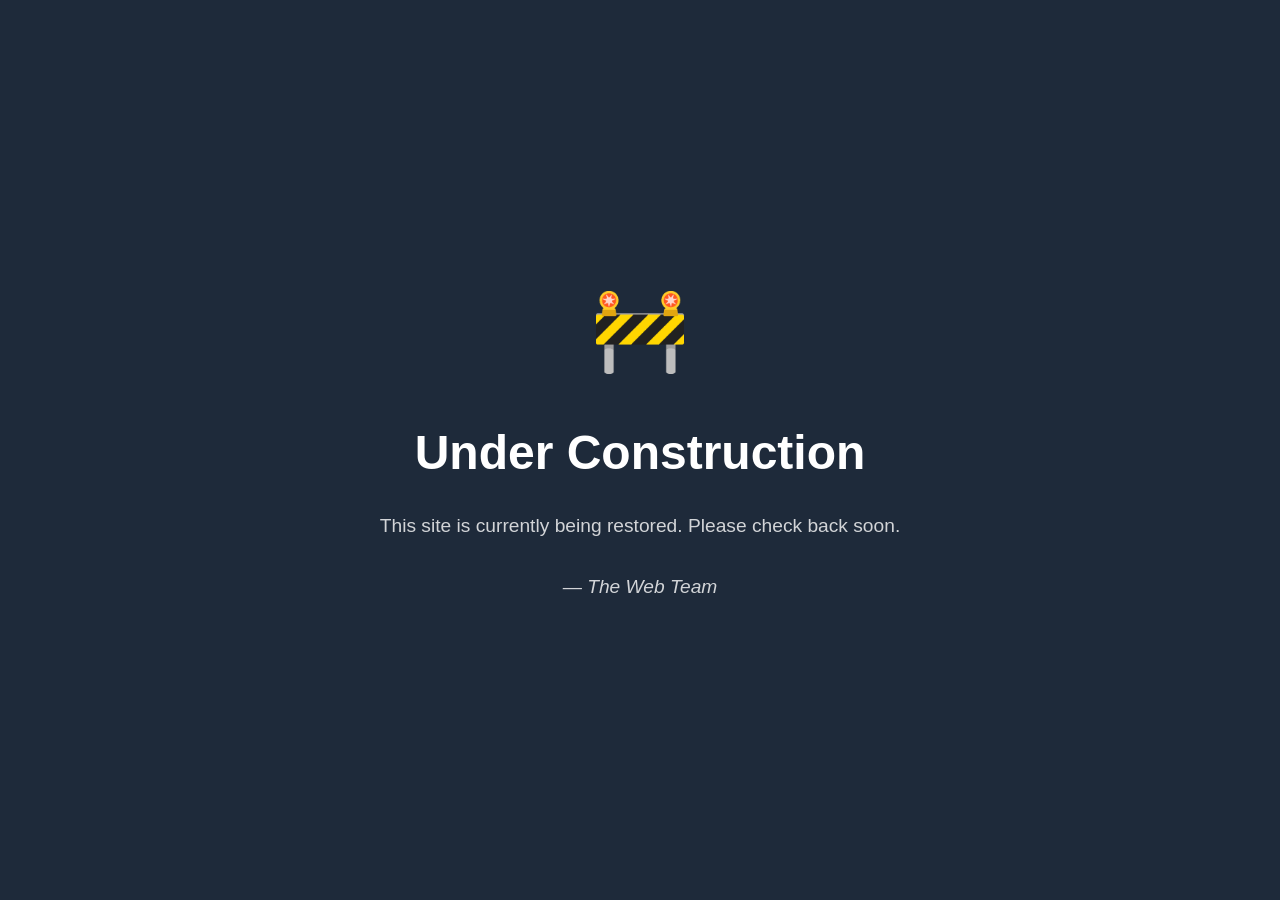
<file: vagrant/index.html>
<!DOCTYPE html>
<html lang="en">
<head>
    <meta charset="UTF-8">
    <meta name="viewport" content="width=device-width, initial-scale=1.0">
    <title>Under Construction</title>
    <style>
        body {
            font-family: Arial, sans-serif;
            background-color: #1e2a3a;
            color: #ffffff;
            display: flex;
            flex-direction: column;
            align-items: center;
            justify-content: center;
            height: 100vh;
            margin: 0;
        }
        h1 {
            font-size: 3rem;
            margin-bottom: 1rem;
        }
        p {
            font-size: 1.2rem;
            opacity: 0.8;
        }
        .construction-sign {
            font-size: 5rem;
            margin-bottom: 1rem;
        }
    </style>
</head>
<body>
    <div class="construction-sign" aria-label="Construction sign">🚧</div>
    <h1>Under Construction</h1>
    <p>This site is currently being restored. Please check back soon.</p>
    <p><em>— The Web Team</em></p>
</body>
</html>
</file>
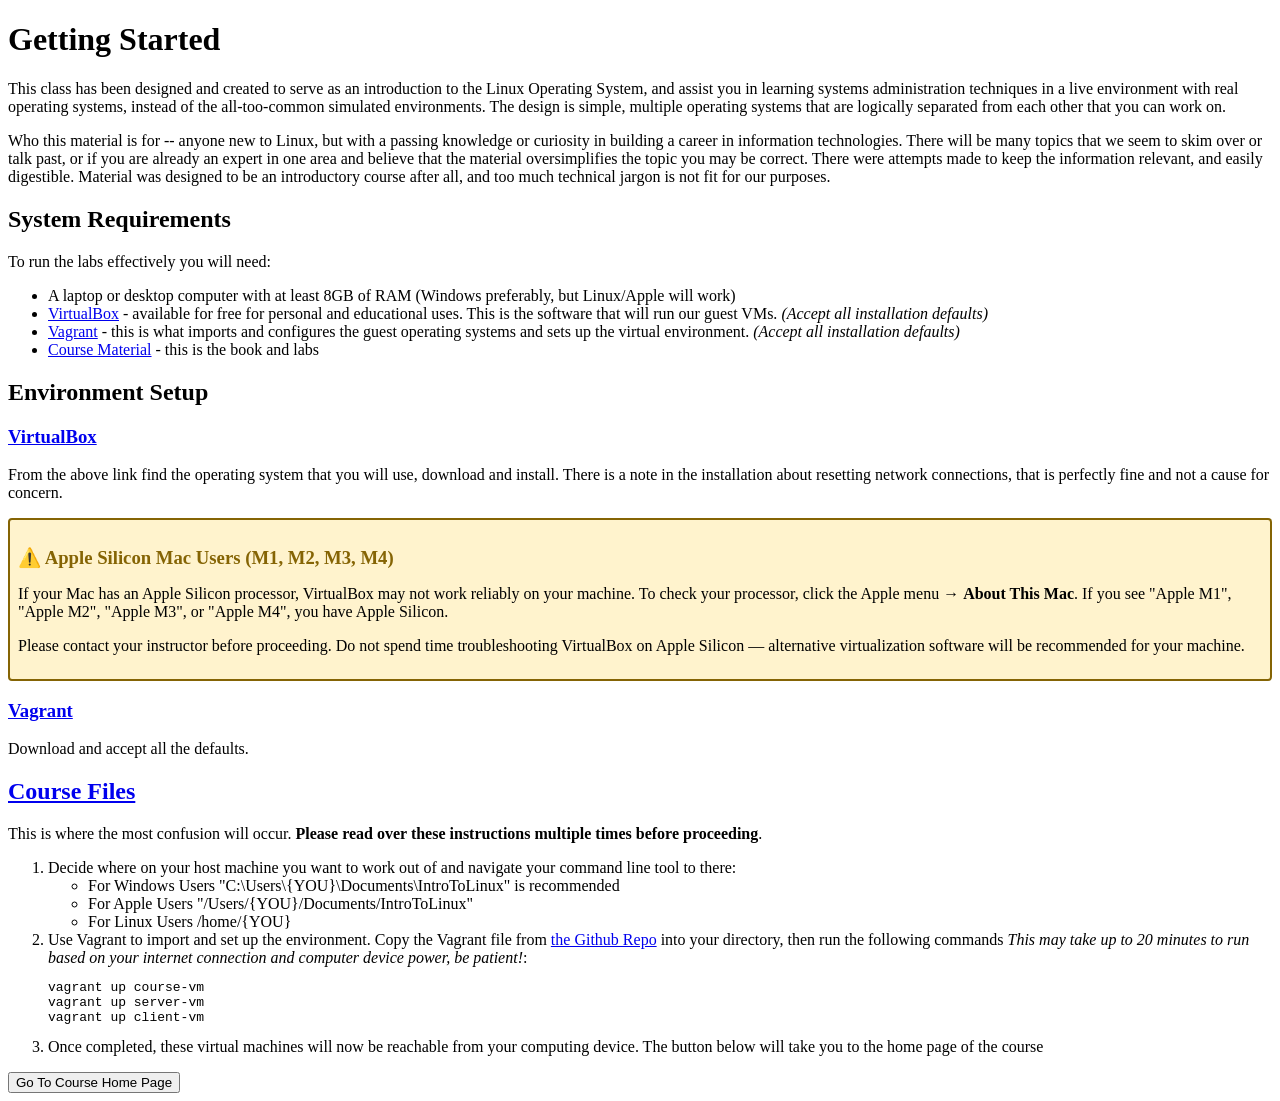
<file: Starting_Point.html>
<!DOCTYPE html>
<html lang="en">
<head>
    <meta charset="UTF-8">
    <meta name="viewport" content="width=device-width, initial-scale=1.0">
    <meta name="author" content="Chris Dalpe">
    <title>Starting Point</title>
    <style>
        .warning {
        background-color: #fff3cd;
        border: 2px solid #856404;
        border-radius: 4px;
        padding: .5rem .5rem;
        margin: .5rem 0;
        }

        .warning h3 {
        color: #856404;
        margin-bottom: 0.5rem;
        }
    </style>
</head>
<body>
    <h1>Getting Started</h1>
    <p>This class has been designed and created to serve as an introduction to the Linux Operating System, and assist you in learning systems administration techniques in a live environment with real operating systems, instead of the all-too-common simulated environments. The design is simple, multiple operating systems that are logically separated from each other that you can work on.</p>
    <p>Who this material is for -- anyone new to Linux, but with a passing knowledge or curiosity in building a career in information technologies. There will be many topics that we seem to skim over or talk past, or if you are already an expert in one area and believe that the material oversimplifies the topic you may be correct. There were attempts made to keep the information relevant, and easily digestible. Material was designed to be an introductory course after all, and too much technical jargon is not fit for our purposes.</p>

    <h2>System Requirements</h2>
    <p>To run the labs effectively you will need:</p>
    <ul>
        <li>A laptop or desktop computer with at least 8GB of RAM (Windows preferably, but Linux/Apple will work) </li>
        <li><a href="https://www.virtualbox.org/wiki/Downloads">VirtualBox</a> - available for free for personal and educational uses. This is the software that will run our guest VMs. <i>(Accept all installation defaults)</i></li>
        <li><a href="https://developer.hashicorp.com/vagrant/install">Vagrant</a> - this is what imports and configures the guest operating systems and sets up the virtual environment. <i>(Accept all installation defaults)</i></li>
        <li><a href="https://github.com/CDalpe/CIS126DLProd">Course Material</a> - this is the book and labs</li>
    </ul>

    <h2>Environment Setup</h2>
    <h3><a href="https://www.virtualbox.org/wiki/Downloads">VirtualBox</a> </h3>
    <!--TODO Build Powershell Installer easy button -->
    <p>From the above link find the operating system that you will use, download and install. There is a note in the installation about resetting network connections, that is perfectly fine and not a cause for concern.</p>
    <div class="warning">
    <h3>⚠️ Apple Silicon Mac Users (M1, M2, M3, M4)</h3>
    <p>If your Mac has an Apple Silicon processor, VirtualBox may not work reliably on your machine. To check your processor, click the Apple menu → <strong>About This Mac</strong>. If you see "Apple M1", "Apple M2", "Apple M3", or "Apple M4", you have Apple Silicon.</p>
    <p>Please contact your instructor before proceeding. Do not spend time troubleshooting VirtualBox on Apple Silicon — alternative virtualization software will be recommended for your machine.</p>
    </div>
    <h3><a href="https://developer.hashicorp.com/vagrant/install">Vagrant</a></h3>
    <p>Download and accept all the defaults.</p>
    <h2><a href="https://github.com/CDalpe/CIS126DLProd">Course Files</a></h2>
    <p>This is where the most confusion will occur. <b>Please read over these instructions multiple times before proceeding</b>.</p>
    <ol>
        <li>Decide where on your host machine you want to work out of and navigate your command line tool to there:</li> 
            <ul>
                <li>For Windows Users "C:\Users\{YOU}\Documents\IntroToLinux" is recommended</li>
                <li>For Apple Users "/Users/{YOU}/Documents/IntroToLinux"</li>
                <li>For Linux Users /home/{YOU}</li>
            </ul>
        </li>
        <li>Use Vagrant to import and set up the environment. Copy the Vagrant file from <a href="https://github.com/CDalpe/CIS126DLProd/blob/main/vagrant/Vagrantfile">the Github Repo</a> into your directory, then run the following commands <i>This may take up to 20 minutes to run based on your internet connection and computer device power, be patient!</i>:</li>
<pre><code>vagrant up course-vm
vagrant up server-vm
vagrant up client-vm</code></pre>
        <li>Once completed, these virtual machines will now be reachable from your computing device. The button below will take you to the home page of the course</li>
    </ol>
    <button aria-label="Navigate to course home page" onclick="window.location.href='http://192.168.56.10:5000/'">Go To Course Home Page</button>
</body>
</file>
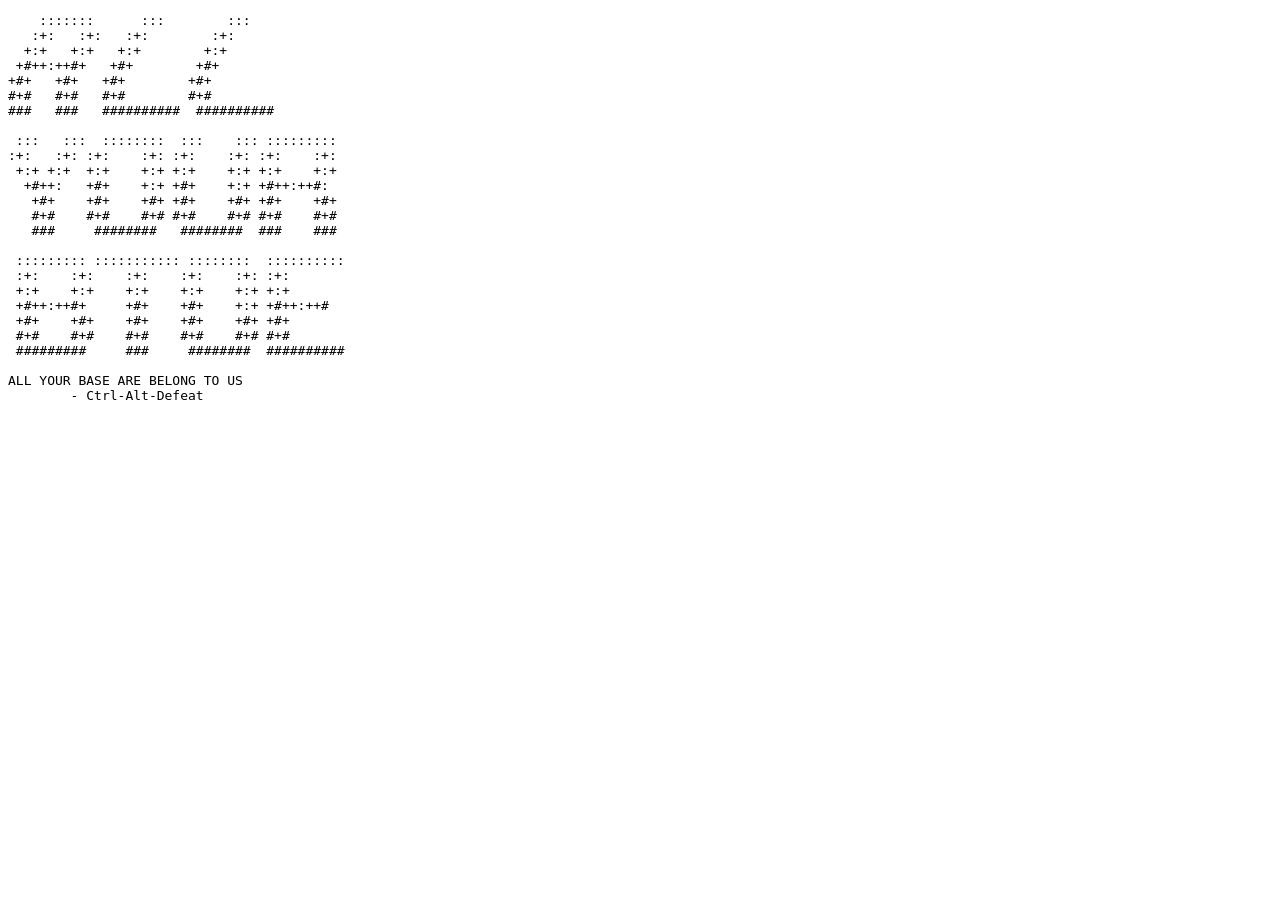
<file: vagrant/corrupted_index.html>
<!DOCTYPE html>
<html>
<head><title>PWN3D</title></head>
<body>
<pre>
    :::::::      :::        :::        
   :+:   :+:   :+:        :+:         
  +:+   +:+   +:+        +:+          
 +#++:++#+   +#+        +#+           
+#+   +#+   +#+        +#+            
#+#   #+#   #+#        #+#            
###   ###   ##########  ##########    

 :::   :::  ::::::::  :::    ::: ::::::::: 
:+:   :+: :+:    :+: :+:    :+: :+:    :+:
 +:+ +:+  +:+    +:+ +:+    +:+ +:+    +:+ 
  +#++:   +#+    +:+ +#+    +:+ +#++:++#:  
   +#+    +#+    +#+ +#+    +#+ +#+    +#+  
   #+#    #+#    #+# #+#    #+# #+#    #+# 
   ###     ########   ########  ###    ### 

 ::::::::: ::::::::::: ::::::::  ::::::::::
 :+:    :+:    :+:    :+:    :+: :+:       
 +:+    +:+    +:+    +:+    +:+ +:+        
 +#++:++#+     +#+    +#+    +:+ +#++:++#   
 +#+    +#+    +#+    +#+    +#+ +#+         
 #+#    #+#    #+#    #+#    #+# #+#         
 #########     ###     ########  ##########  

ALL YOUR BASE ARE BELONG TO US
        - Ctrl-Alt-Defeat
</pre>
</body>
</html>
</file>
